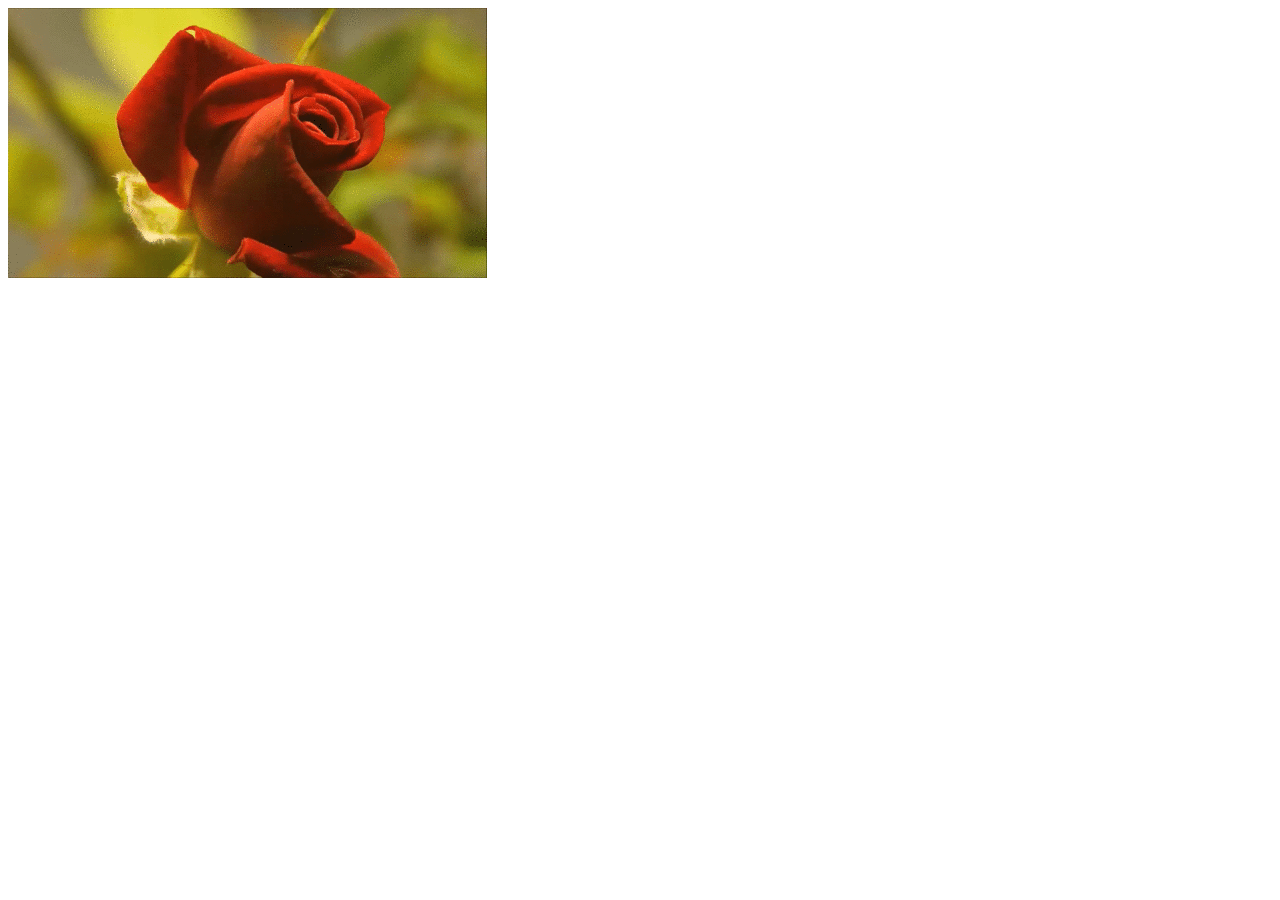
<file: img/77e333863e0773ce70d95e18b45e4ad0.html>
<!DOCTYPE html><html><head><meta charset='utf-8'><title>Converted document</title></head><body><div><img alt='' src='[data-uri]'/></div></body>
</file>
